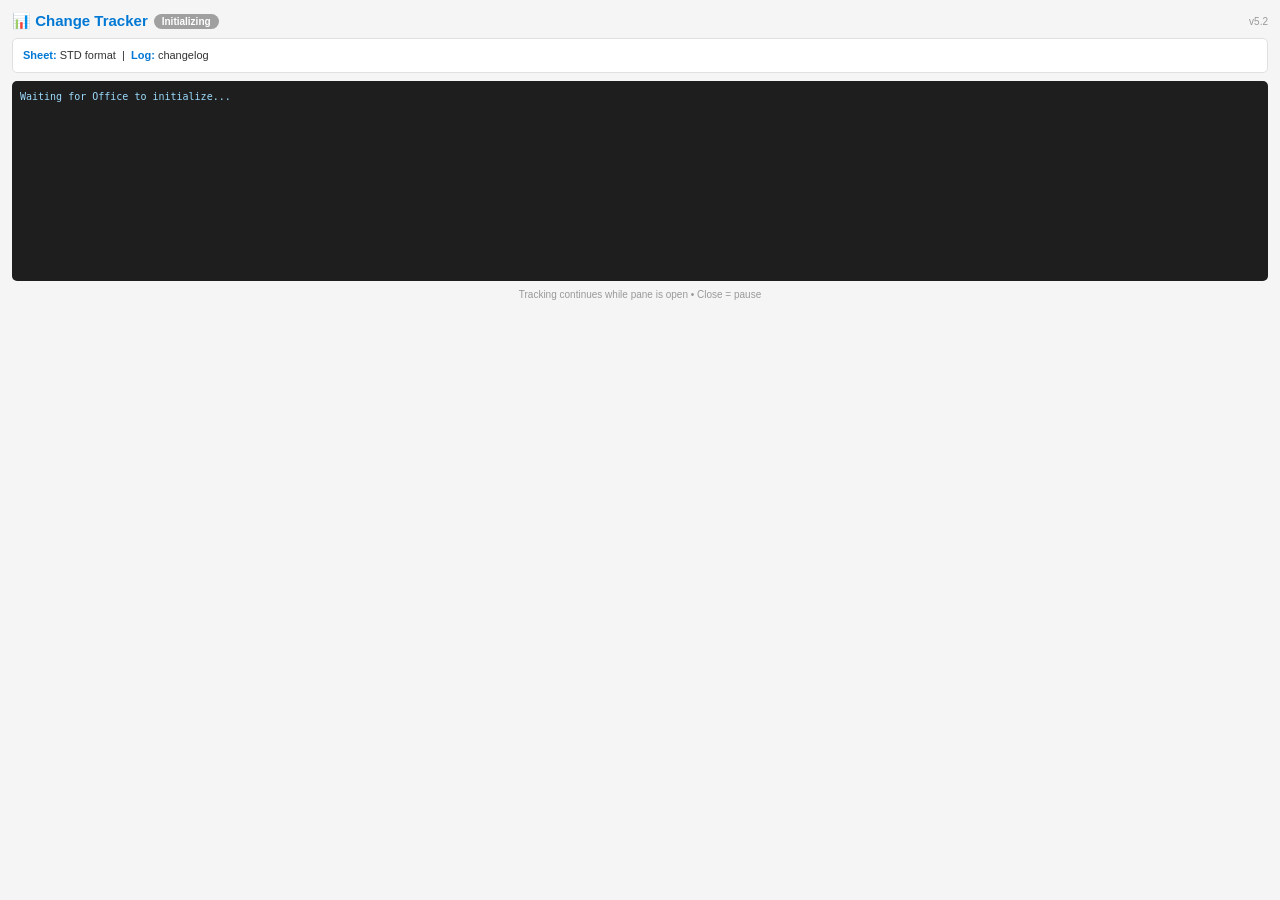
<file: index.html>
<!DOCTYPE html>
<html lang="en">
<head>
  <meta charset="UTF-8" />
  <meta http-equiv="refresh" content="0; url=taskpane.html" />
  <meta name="viewport" content="width=device-width, initial-scale=1.0" />
  <title>Redirecting...</title>
  <script>
    // Fallback redirect in case meta refresh is ignored
    window.location.replace("./taskpane.html");
  </script>
</head>
<body>
  <p>Redirecting to Change Tracker...</p>
</body>
</html>
</file>
